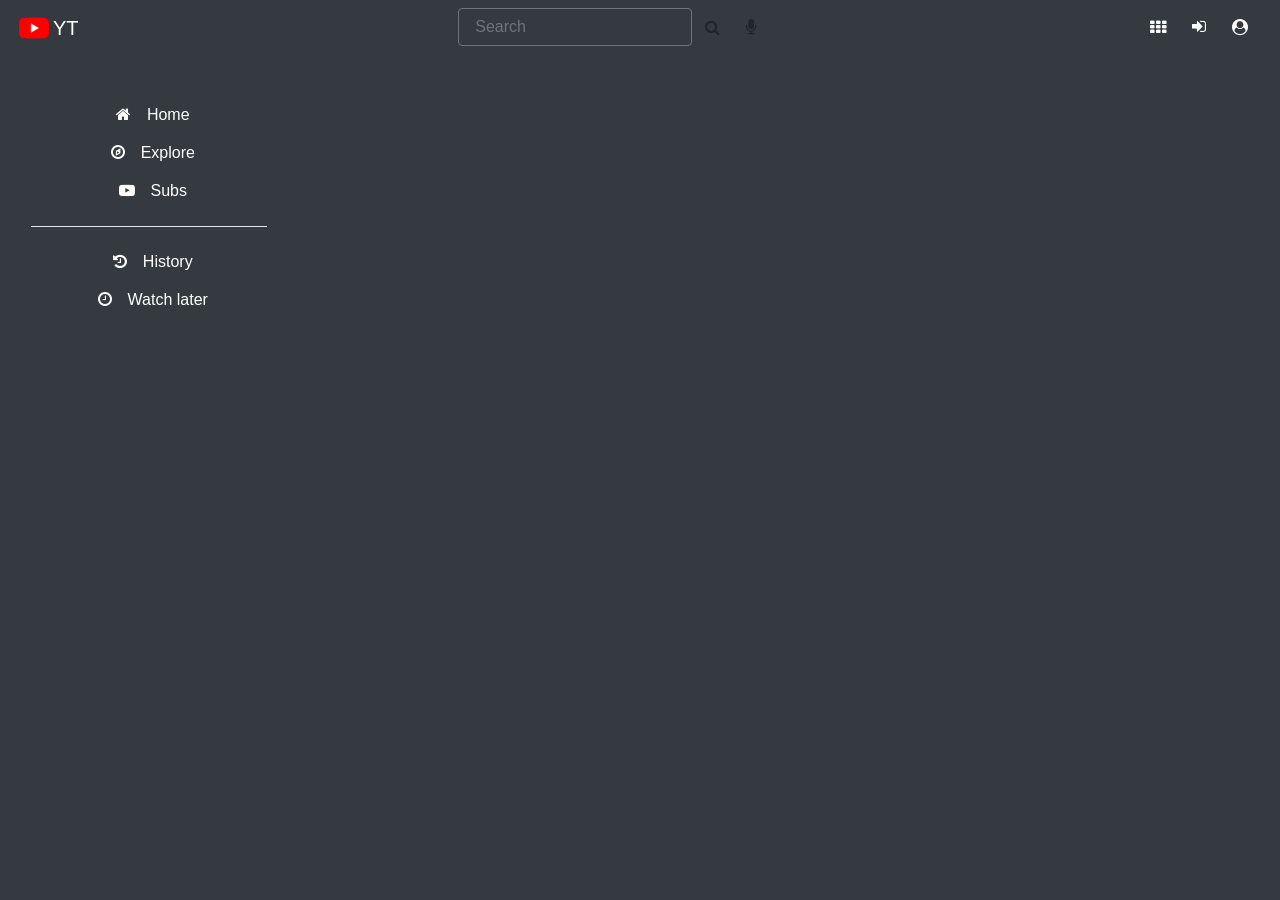
<file: index.html>
<!DOCTYPE html>
<html lang="en">
  <head>
    <title>Youtube</title>
    <!-- Required meta tags -->
    <meta charset="utf-8" />
    <meta
      name="viewport"
      content="width=device-width, initial-scale=1, shrink-to-fit=no"
    />

    <!-- Bootstrap CSS -->
    <link
      rel="stylesheet"
      href="https://stackpath.bootstrapcdn.com/bootstrap/4.3.1/css/bootstrap.min.css"
      integrity="sha384-ggOyR0iXCbMQv3Xipma34MD+dH/1fQ784/j6cY/iJTQUOhcWr7x9JvoRxT2MZw1T"
      crossorigin="anonymous"
    />
    <!-- <link
      rel="stylesheet"
      href="https://cdnjs.cloudflare.com/ajax/libs/font-awesome/5.15.3/css/all.min.css"
      integrity="sha512-iBBXm8fW90+nuLcSKlbmrPcLa0OT92xO1BIsZ+ywDWZCvqsWgccV3gFoRBv0z+8dLJgyAHIhR35VZc2oM/gI1w=="
      crossorigin="anonymous"
      referrerpolicy="no-referrer"
    /> -->
    <link
      rel="stylesheet"
      href="https://cdnjs.cloudflare.com/ajax/libs/font-awesome/4.7.0/css/font-awesome.css"
      integrity="sha512-5A8nwdMOWrSz20fDsjczgUidUBR8liPYU+WymTZP1lmY9G6Oc7HlZv156XqnsgNUzTyMefFTcsFH/tnJE/+xBg=="
      crossorigin="anonymous"
      referrerpolicy="no-referrer"
    />
    <link rel="stylesheet" href="index.css" />
  </head>
  <body class="bg-dark">
    <header class="d-flex justify-content-between container-fluid mt-2">
      <div class="d-flex float-left">
        <a class="navbar-brand" href="#">
          <img
            src="./imgs/youtube.png"
            alt=""
            width="30"
            height="30"
            class="d-inline-block align-text-top float-left mx-1"
          />
          <span class="text-white">YT</span>
        </a>
      </div>
      <div class="d-flex mx-1">
        <input
          type="text"
          name="value"
          id="value"
          class="form-control bg-dark border-secondary px-3 text-white"
          placeholder="Search"
        />
        <button class="btn rounded m-0" id="searchbutton">
          <i class="fa fa-search" aria-hidden="true"></i>
          <!-- <img src="./imgs/loupe.png" alt="search" width="17" height="20" /> -->
        </button>
        <button class="btn rounded ms-2">
          <i class="fa fa-microphone" aria-hidden="true"></i>
          <!-- <img src="./imgs/microphone.png" alt="mic" width="15" height="15" /> -->
        </button>
      </div>
      <div class="d-flex mx-1">
        <button class="btn btn-dark">
          <i class="fa fa-th" aria-hidden="true"></i>
        </button>
        <a href="./signin.html"
          ><button class="btn btn-dark" id="authorize-button">
            <i class="fa fa-sign-in" aria-hidden="true"></i></button
        ></a>

        <button class="btn btn-dark" id="signout-button">
          <i class="fa fa-user-circle" aria-hidden="true"></i>
        </button>
      </div>
    </header>
    <div class="row" id="row">
      <div class="col-3 text-center">
        <!-- sidetabs -->
        <div class="container-fluid float-left mt-5 tab-sizing">
          <div class="row">
            <div
              class="
                col
                text-center
                justify-content-center
                align-content-center
              "
            >
              <button class="btn text-white mx-1 tab-sizing">
                <i class="fa fa-home text-white mr-3" aria-hidden="true"></i
                >Home
              </button>

              <!-- <button class="btn text-white mx-1">
             <i class="fa fa-home text-white mr-3" aria-hidden="true"></i>Home -->
            </div>
          </div>
          <!-- 1 row -->

          <div class="row">
            <div
              class="
                col
                text-center
                justify-content-center
                align-content-center
              "
            >
              <button class="btn text-white mx-1 tab-sizing">
                <i class="fa fa-compass text-white mr-3" aria-hidden="true"></i
                >Explore
              </button>
            </div>
          </div>

          <div class="row">
            <div
              class="
                col
                text-center
                justify-content-center
                align-content-center
              "
            >
              <button class="btn text-white mx-1 tab-sizing">
                <i class="fa fa-youtube-play mr-3" aria-hidden="true"></i>Subs
              </button>
            </div>
          </div>
          <hr class="bg-white m-3" />

          <div class="row">
            <div
              class="
                col
                text-center
                justify-content-center
                align-content-center
              "
            >
              <button class="btn text-white mx-1 tab-sizing">
                <i class="fa fa-history mr-3" aria-hidden="true"></i>History
              </button>
            </div>
          </div>

          <div class="row">
            <div
              class="
                col
                text-center
                justify-content-center
                align-content-center
              "
            >
              <button class="btn text-white mx-1 tab-sizing">
                <i class="fa fa-clock-o mr-3" aria-hidden="true"></i>Watch later
              </button>
            </div>
          </div>
        </div>
      </div>
      <!-- col3 end -->
      <!-- <div class="col-9" id="col"></div> -->
    </div>

    <!-- Optional JavaScript -->
    <script src="script.js"></script>
    <!-- jQuery first, then Popper.js, then Bootstrap JS -->
    <script
      src="https://code.jquery.com/jquery-3.3.1.slim.min.js"
      integrity="sha384-q8i/X+965DzO0rT7abK41JStQIAqVgRVzpbzo5smXKp4YfRvH+8abtTE1Pi6jizo"
      crossorigin="anonymous"
    ></script>
    <script
      src="https://cdnjs.cloudflare.com/ajax/libs/popper.js/1.14.7/umd/popper.min.js"
      integrity="sha384-UO2eT0CpHqdSJQ6hJty5KVphtPhzWj9WO1clHTMGa3JDZwrnQq4sF86dIHNDz0W1"
      crossorigin="anonymous"
    ></script>
    <script
      src="https://stackpath.bootstrapcdn.com/bootstrap/4.3.1/js/bootstrap.min.js"
      integrity="sha384-JjSmVgyd0p3pXB1rRibZUAYoIIy6OrQ6VrjIEaFf/nJGzIxFDsf4x0xIM+B07jRM"
      crossorigin="anonymous"
    ></script>
  </body>
</html>
</file>
<file: index.css>
* {
  margin: 0;
  padding: 0;
  box-sizing: border-box;
}
.tab-sizing {
  width: 100%;
}
</file>
